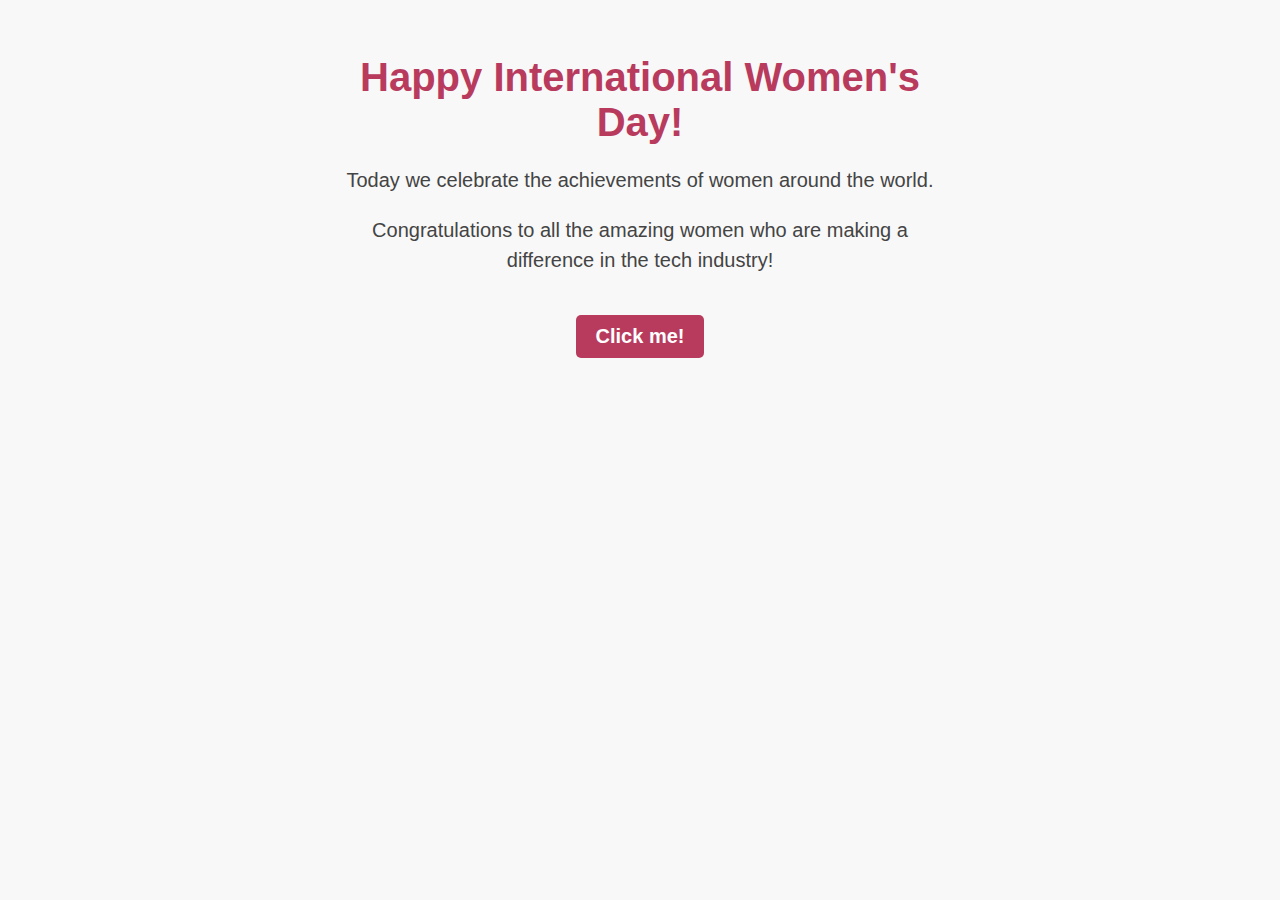
<file: women.html>
<!DOCTYPE html>
<html>
  <head>
    <title>International Women's Day</title>
    <meta charset="UTF-8">
    <meta name="viewport" content="width=device-width, initial-scale=1.0">
    <style>
      body {
        background-color: #f8f8f8;
        font-family: Arial, sans-serif;
      }
      .container {
        max-width: 600px;
        margin: 0 auto;
        text-align: center;
        padding: 20px;
      }
      h1 {
        color: #b83b5e;
        font-size: 40px;
        font-weight: bold;
        margin-bottom: 10px;
      }
      p {
        color: #444;
        font-size: 20px;
        line-height: 1.5;
      }
      button {
        background-color: #b83b5e;
        color: #fff;
        border: none;
        padding: 10px 20px;
        font-size: 20px;
        font-weight: bold;
        border-radius: 5px;
        margin-top: 20px;
        cursor: pointer;
      }
      button:hover {
        background-color: #fff;
        color: #b83b5e;
        border: 2px solid #b83b5e;
      }
    </style>
  </head>
  <body>
    <div class="container">
      <h1>Happy International Women's Day!</h1>
      <p>Today we celebrate the achievements of women around the world.</p>
      <p>Congratulations to all the amazing women who are making a difference in the tech industry!</p>
      <button onclick="alert('You are amazing! Keep up the great work!')">Click me!</button>
    </div>
  </body>
</html>
</file>
